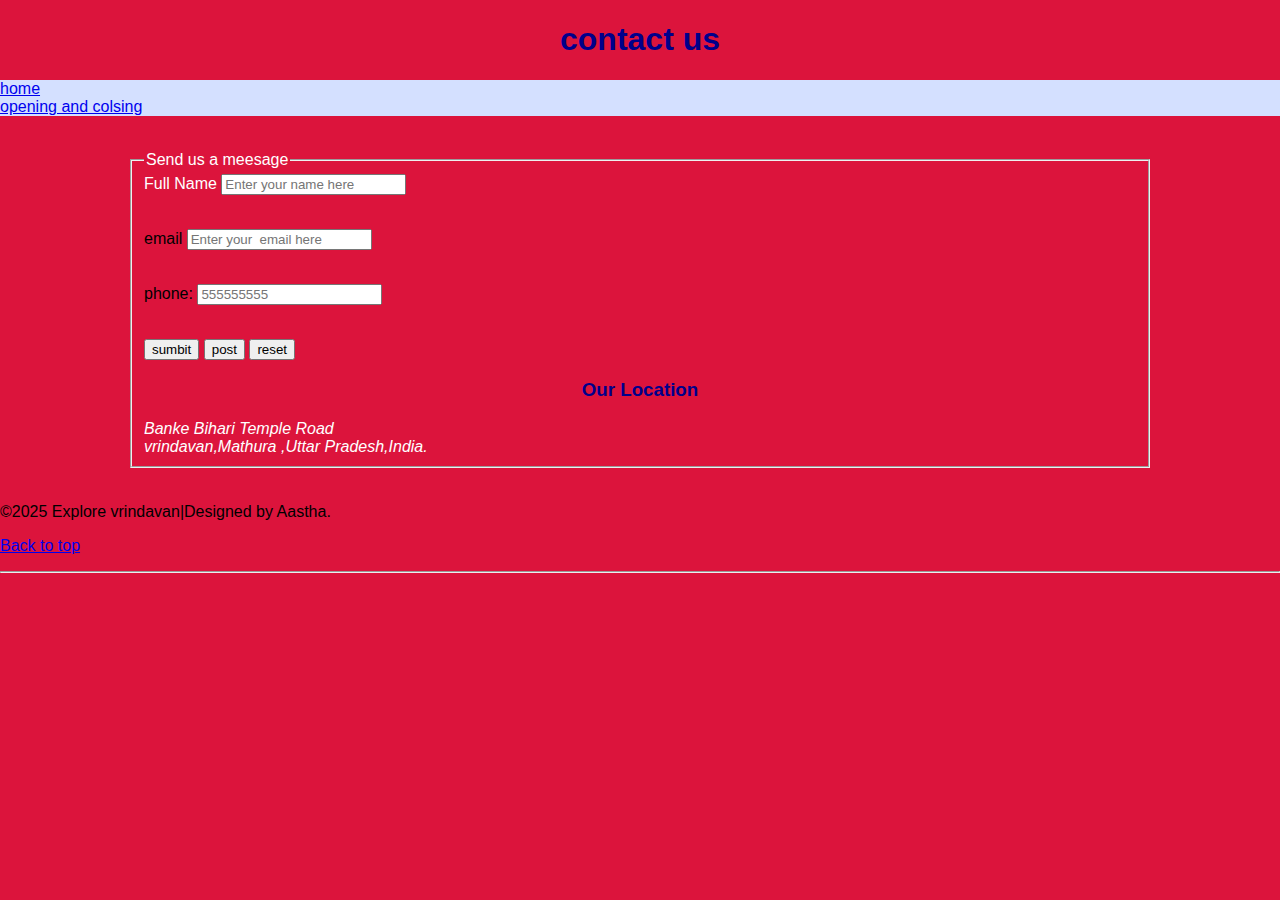
<file: contact.html>
<!DOCTYPE html>
<html lang="en">
<head>
    <meta charset="UTF-8">
    <meta name="author" content="Aastha Trivedi">
    <meta name="descrition"content="these is an vrindavan contact page">
    <title>contact vrindavan</title>
    <link rel="icon" href="favicon/vrindavan.webp">
    <link rel="stylesheet" href="style.css">
</head>

<body>
    <h1>contact us</h1>
    <nav>
             <a href="index.html">home</a><br>
             <a href="hours.html">opening and colsing</a><br>   
              </nav>
             
        <main>
          <form action="https://httpbin.org/get"
        method="get">
                <fieldset>
                    <legend>Send us a meesage</legend>
                    <label for ="name">Full Name</label>
                    <input type="text"id="name"name="name"placeholder="Enter your name here"
                    required><br><br>
                <p>
                    <label for ="email">email</label>
                    <input type="text"id="email"name="email"placeholder="Enter your  email here"
                    required><br><br>
                    </p>
                    <p>
                         <label for="phone">phone:</label>
                   <input type="text" name="phone"id="phone"placeholder="555555555"
                        pattern="[0-9]{3}[0-9]{3}[0-9]{4}" required >
                         </p>
                         <br>
        <button type="submit">sumbit</button>
        <button type="sumbit"formaction="https//httpbin.org/post"
        formmethod="post">post</button>
        <button type="reset">reset</button>
                        </form>
                     <h3>Our Location</h3>
                     <address>
                        Banke Bihari Temple Road<br>
                        vrindavan,Mathura ,Uttar Pradesh,India.
                        </address>
            </main>
                <footer>
                    <p>
                    <a href="index.html"></a>  &copy;2025 Explore vrindavan|Designed by Aastha.
            </p>
            
            <p>
            <a href="index.html">Back to top</a>
            </p>
<hr>
    
</body>
</html>
</file>
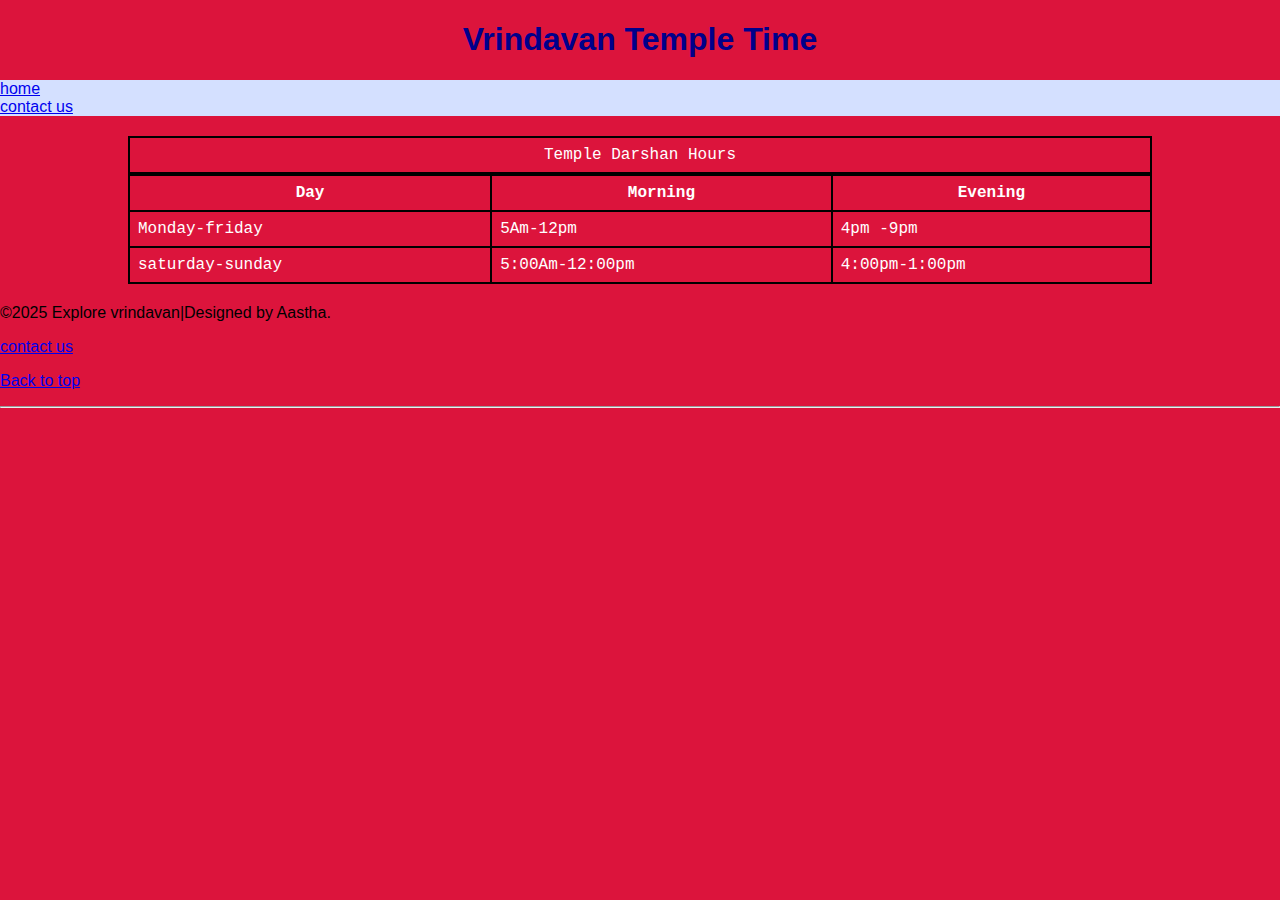
<file: hours.html>
<!DOCTYPE html>
<html lang="en">
<head>
    <meta charset="UTF-8">
    <meta name="author" content="Aastha Trivedi">
    <meta name="descrition"content="these is an vrindavan contact page">
    <title>contact vrindavan</title>
    <link rel="icon" href="favicon/vrindavan.webp">
    <link rel="stylesheet" href="style.css">
</head>
<body>
<header>
    <h1>Vrindavan Temple Time</h1>
             <nav>
             <a href="index.html">home</a><br>
             <a href="contact.html">contact us</a><br>   
              </nav>
              </header>
              <main>
                <table>
                <caption>Temple Darshan Hours</caption>
                <tr>
                    <th>Day</th>
                    <th>Morning</th>
                    <th>Evening</th>
                    </tr>
                           <tr>
                                <td>Monday-friday</td>

                            <td><time datetime="5:00">5Am-<time datetime="12:00">12pm</time></td>
                                <td><time datetime="4:00pm">4pm -<time datetime="9:00">9pm</time></td>
                                    </tr>
                        
                     <tr>
                        <td>saturday-sunday</td>
                            <td>5:00Am-12:00pm</td>
                            <td>4:00pm-1:00pm</td>
                            </tr>
                     </table>
            </main>
                <footer>
                    <p>
                    <a href="index.html"></a>  &copy;2025 Explore vrindavan|Designed by Aastha.
            </p>
            <p>
                <a href="contact.html">contact us</a>
                </p>
            <p>
            <a href="index.html">Back to top</a>
            </p>
<hr>
    
</body>
</html>
</file>
<file: style.css>
body{
    font-family: Arial, Helvetica, sans-serif;
    background-color: crimson;
    color:white;
    margin:0;
padding: 0;
}
  h1,h2,h3{
    text-align: center;
    color :darkblue;
  }  
  p{
    font-size: 16px;
    color: black;
  }  
  nav{
    background-color:#d4e0ff;
  } 
  table{
    border-collapse: collapse;
    width: 80%;
    margin:20px auto;
  }
   table {
        border-collapse: collapse;
        }
        th,td,caption{
            border: 2px solid black;
            font-family: 'Courier New', Courier, monospace;
            padding: 0.5rem;
        }
    
  form{
    width:80%;
    margin: 20px auto;
    padding: 15px;
  }
</file>
